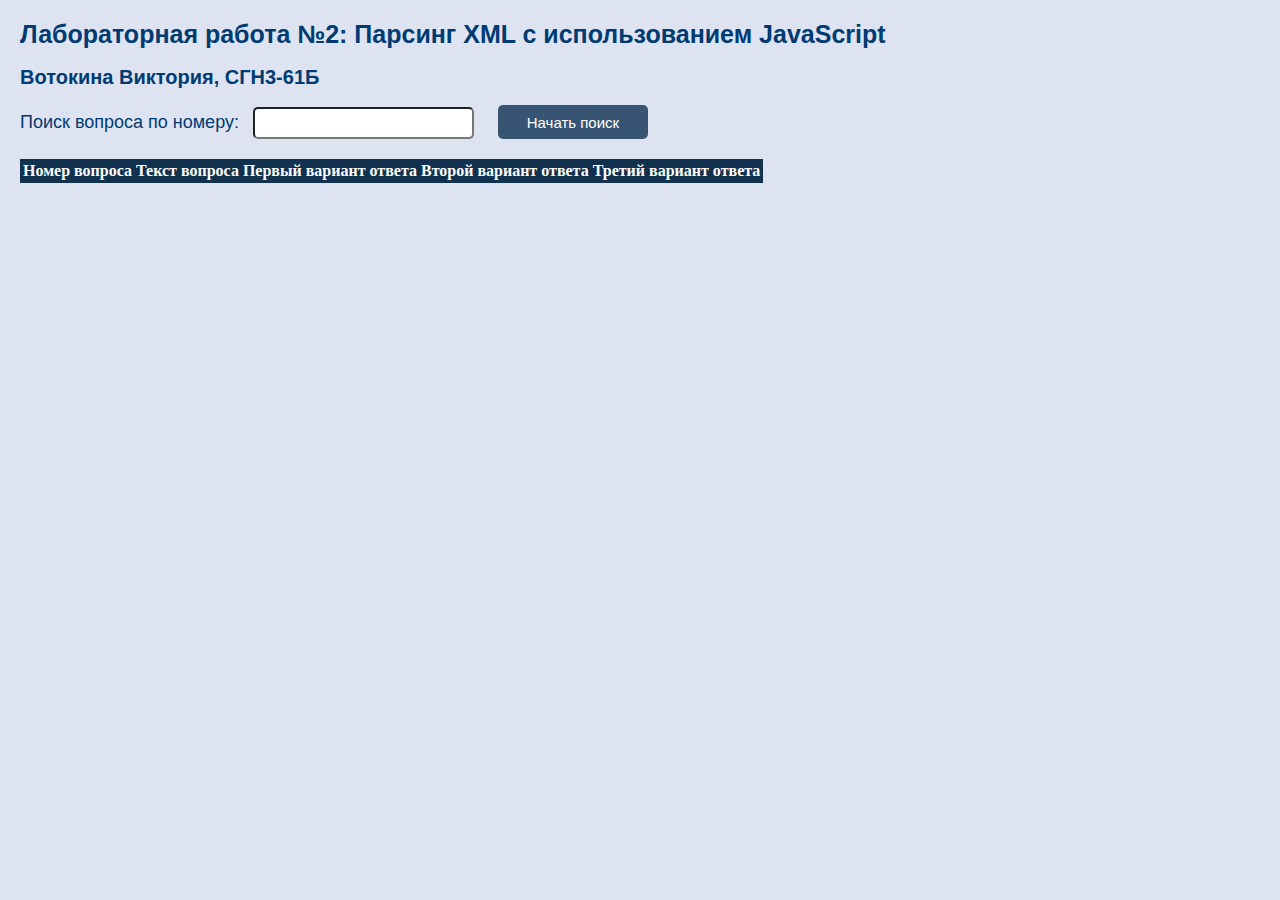
<file: 2/index.html>
<!DOCTYPE html>
<html lang="en">
<head>
    <meta charset="UTF-8">
    <meta http-equiv="X-UA-Compatible" content="IE=edge">
    <meta name="viewport" content="width=device-width, initial-scale=1.0">
    <link href="styles.css" rel="stylesheet" type="text/css">
    <title>Парсинг вопросов</title>
    <icon>
</head>
<body>
    <script src="./index.js"></script>
    <h1>Лабораторная работа №2: Парсинг XML с использованием JavaScript</h1>
    <h2>Вотокина Виктория, СГН3-61Б</h2>
    <label for="request-input">Поиск вопроса по номеру:</label>
    <input type="text" id="request-input">
    <button id="get-student-button" onclick="getRequestButtonClicked()">Начать поиск</button>
    <table id="requests-table">
        <thead>
            <tr>
                <th>Номер вопроса</th>
                <th>Текст вопроса</th>
                <th>Первый вариант ответа</th>
                <th>Второй вариант ответа</th>
                <th>Третий вариант ответа</th>
            </tr>
        </thead>
        <tbody>

        </tbody>
    </table>
</body>
</html>
</file>
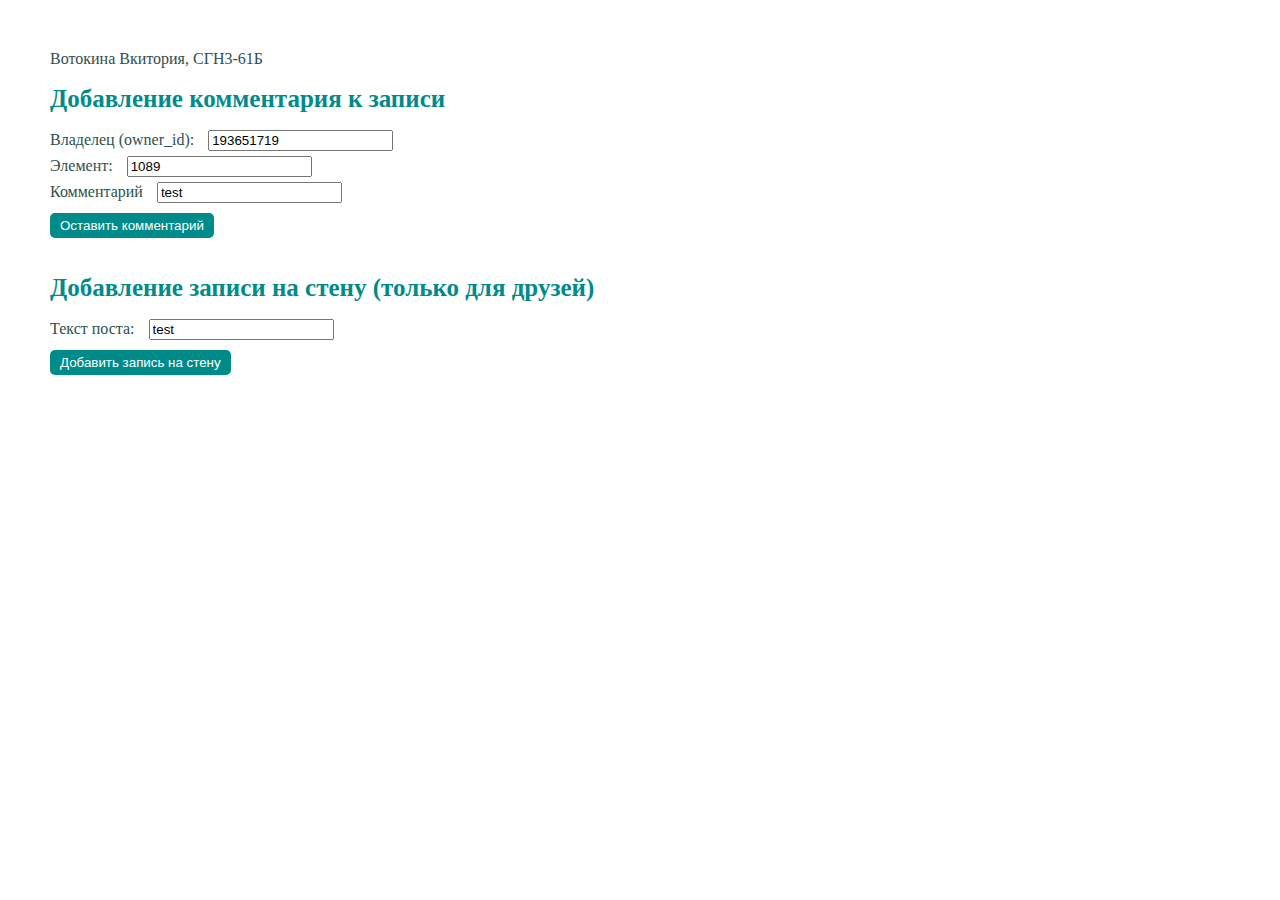
<file: 4/index.html>
<!DOCTYPE html>
<html>
<head>
    <link href="styles.css" rel="stylesheet" type="text/css">
    <script src="https://code.jquery.com/jquery-3.3.1.min.js"></script>
    <script src="index.js"></script>
    <title>VK API Wall</title>
</head>
<body>
    Вотокина Вкитория, СГН3-61Б<br>
    
    <h1>Добавление комментария к записи</h1>
    Владелец (owner_id):
    <input type="text" id="owner_id" value="193651719"><br>
    Элемент:
    <input type="text" id="post_id" value="1089"><br>
    Комментарий
    <input type="text" id="message" value="test"><br>
    <button id="AddComment" onclick="AddCommentClicked()">Оставить комментарий</button><br>

    <h1>Добавление записи на стену (только для друзей)</h1>
    Текст поста:
    <input type="text" id="post" value="test"><br>
    <button id="AddPost" onclick="AddPostClicked()">Добавить запись на стену</button>
    
</body>

</html>
</file>
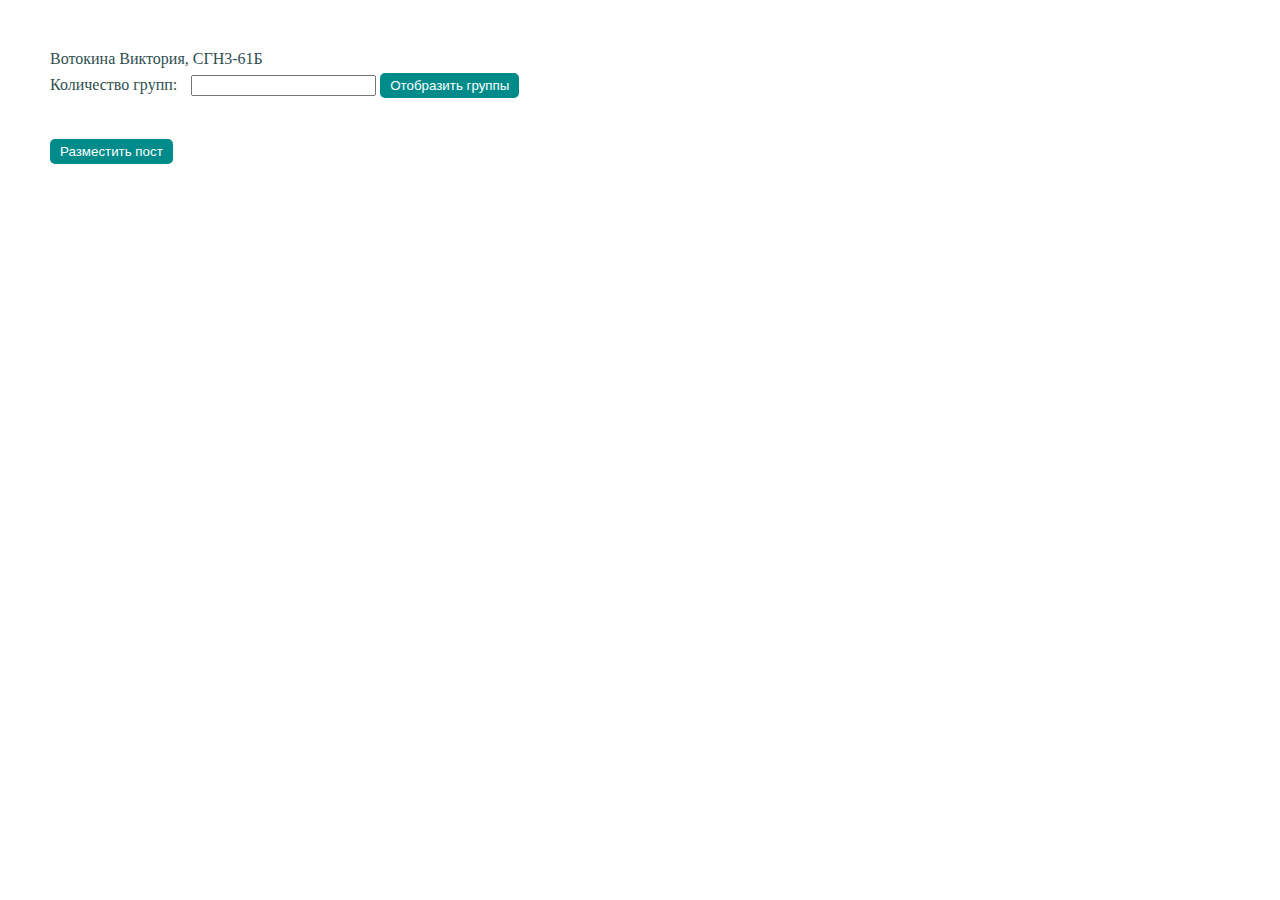
<file: 5/index.html>
<!DOCTYPE html>
<html>

<head>
    <title>VK API Groups</title>
    <link href="./styles.css" rel="stylesheet" type="text/css">
    <script src="https://code.jquery.com/jquery-3.3.1.min.js"></script>
    <script src="index.js"></script>
</head>

<body>
    Вотокина Виктория, СГН3-61Б<br>
    Количество групп:
    <input type="text" id="amount-input">
    <button onclick="getGroups()">Отобразить группы</button>
    <ul id="groups-list">
    </ul>
    <button onclick="postGroups()">Разместить пост</button>
</body>

</html>
</file>
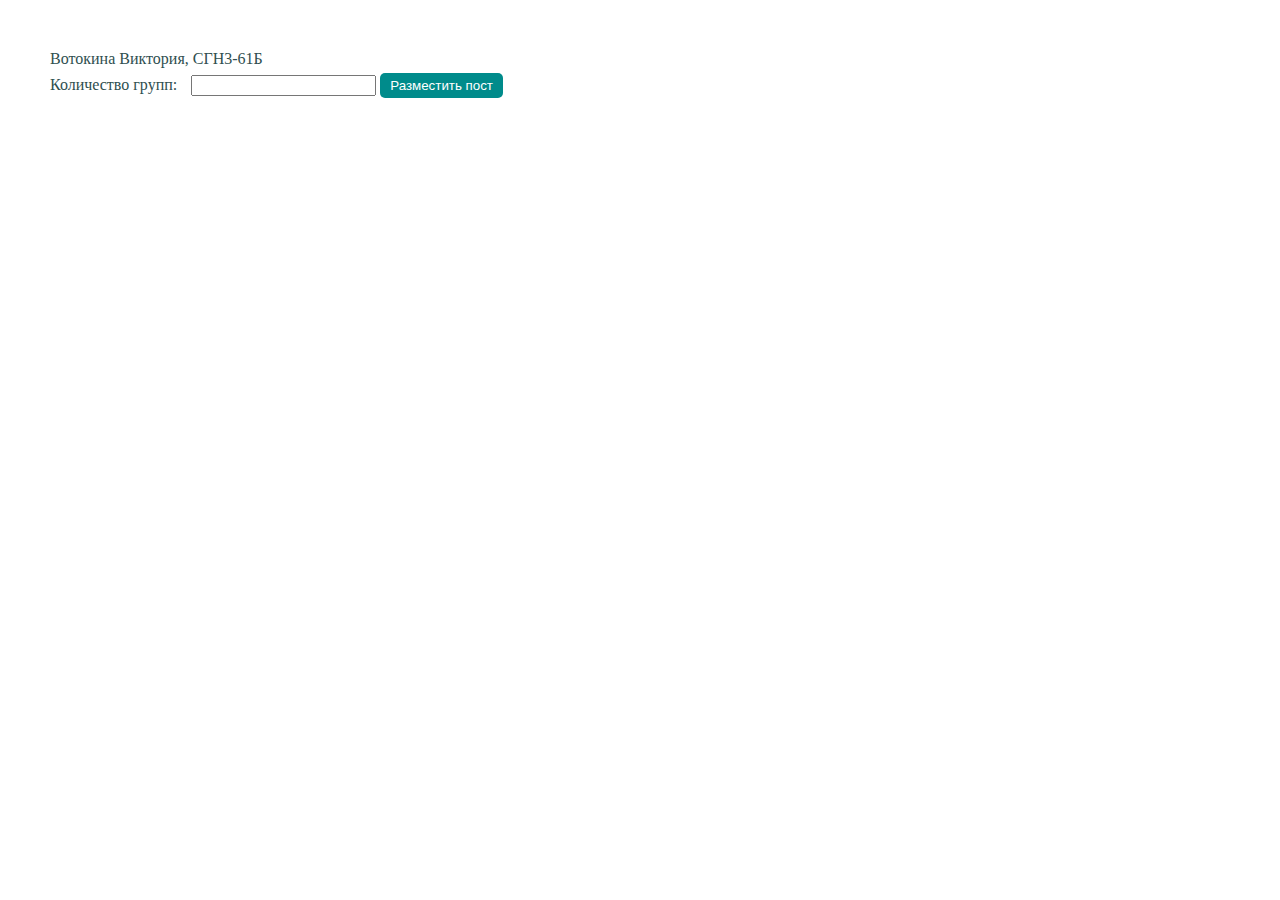
<file: 6/index.html>
<!DOCTYPE html>
<html lang="en">
<head>
    <title>VK API Groups Async</title>
    <link href="./styles.css" rel="stylesheet" type="text/css">
    <script src="https://code.jquery.com/jquery-3.3.1.min.js"></script>
    <script src="index.js"></script>
</head>
<body>
    Вотокина Виктория, СГН3-61Б<br>
    Количество групп:
    <input type="text" id="amount-input">
    <button onclick="postGroups()">Разместить пост</button>
</body>

</html>
</file>
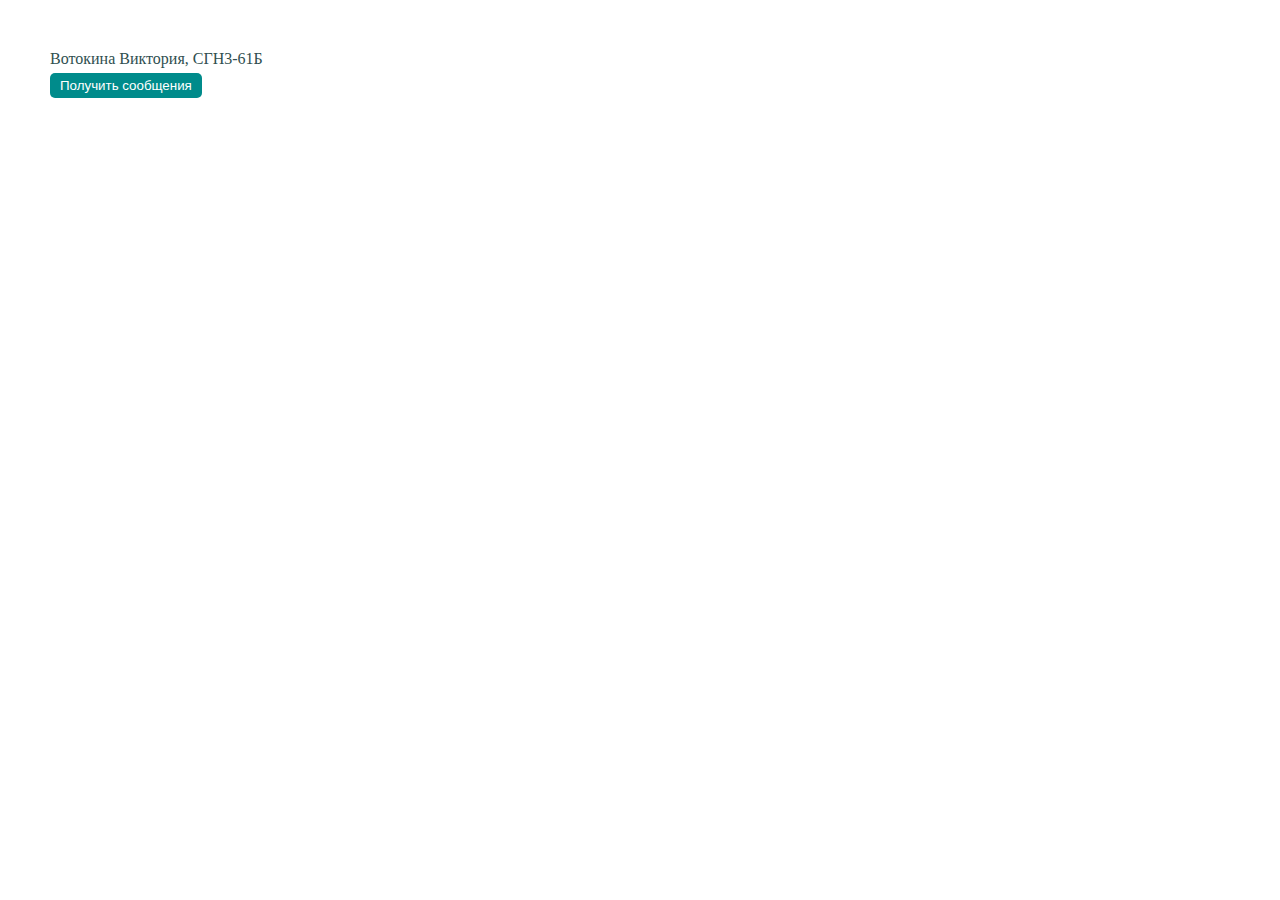
<file: 7/index.html>
<!DOCTYPE html>
<head>
    <title>TG Bot</title>
    <link href="./styles.css" rel="stylesheet" type="text/css">
    <script src="https://code.jquery.com/jquery-3.3.1.min.js"></script>
    <script src="index.js"></script>
</head>
<body>
    Вотокина Виктория, СГН3-61Б<br>
    <button onclick="getMessagesButtonClicked()">Получить сообщения</button>
    <div id="messages"></div>
    <img id="photo"></div>
    <ul id="photos">

    </ul>
</body>
</html>
</file>
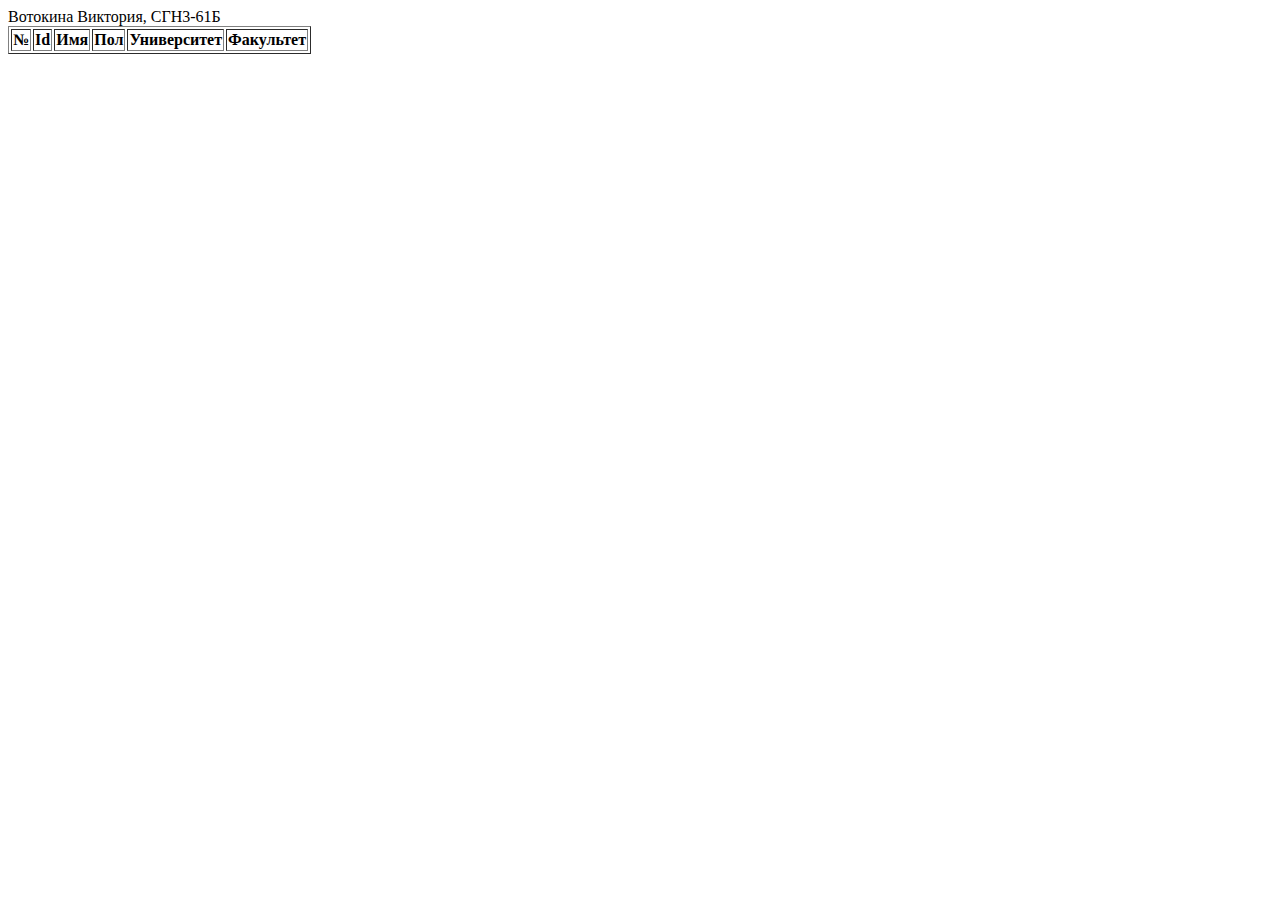
<file: 3/indext.html>
<!DOCTYPE html>
<html>
<head>
    <script src="https://code.jquery.com/jquery-3.3.1.min.js"></script>
    <script src="./index.js"></script>
    <title>VK API Friends</title>
</head>
<body>
    Вотокина Виктория, СГН3-61Б<br>
    <table id="friends-table" border="1px">
        <thead>
            <tr>
                <th>№</th>
                <th>Id</th>
                <th>Имя</th>
                <th>Пол</th>
                <th>Университет</th>
                <th>Факультет</th>
            </tr>
        </thead>
        <tbody>

        </tbody>
    </table>
    <div border="1px">
</body>

</html>
</file>
<file: 2/styles.css>
body {
    background-color:#dee3f1;
    margin: 20px;
}

h1 {
   color: #003B71;
   font-family: Arial, Helvetica, sans-serif;
   font-weight: bold;
   font-size: 25px;
}

h2 {
   color:#003B71;
   font-family: Arial, Helvetica, sans-serif;
   font-size: 20px;
}

table {
    background-color: #11314e;
    color: white;
}
   
td {
    background-color: white;
    color:#003B71;
    padding: 5px;
}

label {
    color: #003B71;
    font-family: Arial, Helvetica, sans-serif;
    font-size: 18px;
    margin-bottom: 20px;
}

input{
    color: #003B71;
    font-family: Arial, Helvetica, sans-serif;
    font-size: 16px;
    border-radius: 5px;
    margin-bottom: 20px;
    margin-left: 10px;
    margin-right: 20px;
    padding: 5px;
}

button {
    font-family: Arial, Helvetica, sans-serif;
    border: 0px;
    font-size: 15px;
    border-radius: 5px;
    color: #ffffff;
    background-color: #375572;
    height: 34px;
    width: 150px;
}

button:active {
    font-family: Arial, Helvetica, sans-serif;
    border: 0px;
    font-size: 15px;
    border-radius: 5px;
    color: #ffffff;
    background-color: #11314e;
    height: 34px;
    width: 150px;
}
</file>
<file: 4/styles.css>
body {
    margin: 50px;
    color:darkslategray;
    margin-bottom: 15px;
}

h1 {
    color: darkcyan;
    font-size: 25px;
}

input {
    margin-left: 10px;
    margin-bottom: 5px;
}

button {
    margin-top: 5px;
    margin-bottom: 20px;
    background-color: darkcyan;
    color: white;
    border: 0px;
    padding: 5px;
    padding-left: 10px;
    padding-right: 10px;
    border-radius: 5px;
}

button:hover{
    background-color: cadetblue;
}
</file>
<file: 5/styles.css>
body {
    margin: 50px;
    color:darkslategray;
    margin-bottom: 15px;
}

input {
    margin-left: 10px;
    margin-bottom: 5px;
}

button {
    margin-top: 5px;
    margin-bottom: 20px;
    background-color: darkcyan;
    color: white;
    border: 0px;
    padding: 5px;
    padding-left: 10px;
    padding-right: 10px;
    border-radius: 5px;
}

button:hover{
    background-color: cadetblue;
}
</file>
<file: 6/styles.css>
body {
    margin: 50px;
    color:darkslategray;
    margin-bottom: 15px;
}

input {
    margin-left: 10px;
    margin-bottom: 5px;
}

button {
    margin-top: 5px;
    margin-bottom: 20px;
    background-color: darkcyan;
    color: white;
    border: 0px;
    padding: 5px;
    padding-left: 10px;
    padding-right: 10px;
    border-radius: 5px;
}

button:hover{
    background-color: cadetblue;
}
</file>
<file: 7/styles.css>
body {
    margin: 50px;
    color:darkslategray;
    margin-bottom: 15px;
}

input {
    margin-left: 10px;
    margin-bottom: 5px;
}

button {
    margin-top: 5px;
    margin-bottom: 20px;
    background-color: darkcyan;
    color: white;
    border: 0px;
    padding: 5px;
    padding-left: 10px;
    padding-right: 10px;
    border-radius: 5px;
}

button:hover{
    background-color: cadetblue;
}
</file>
